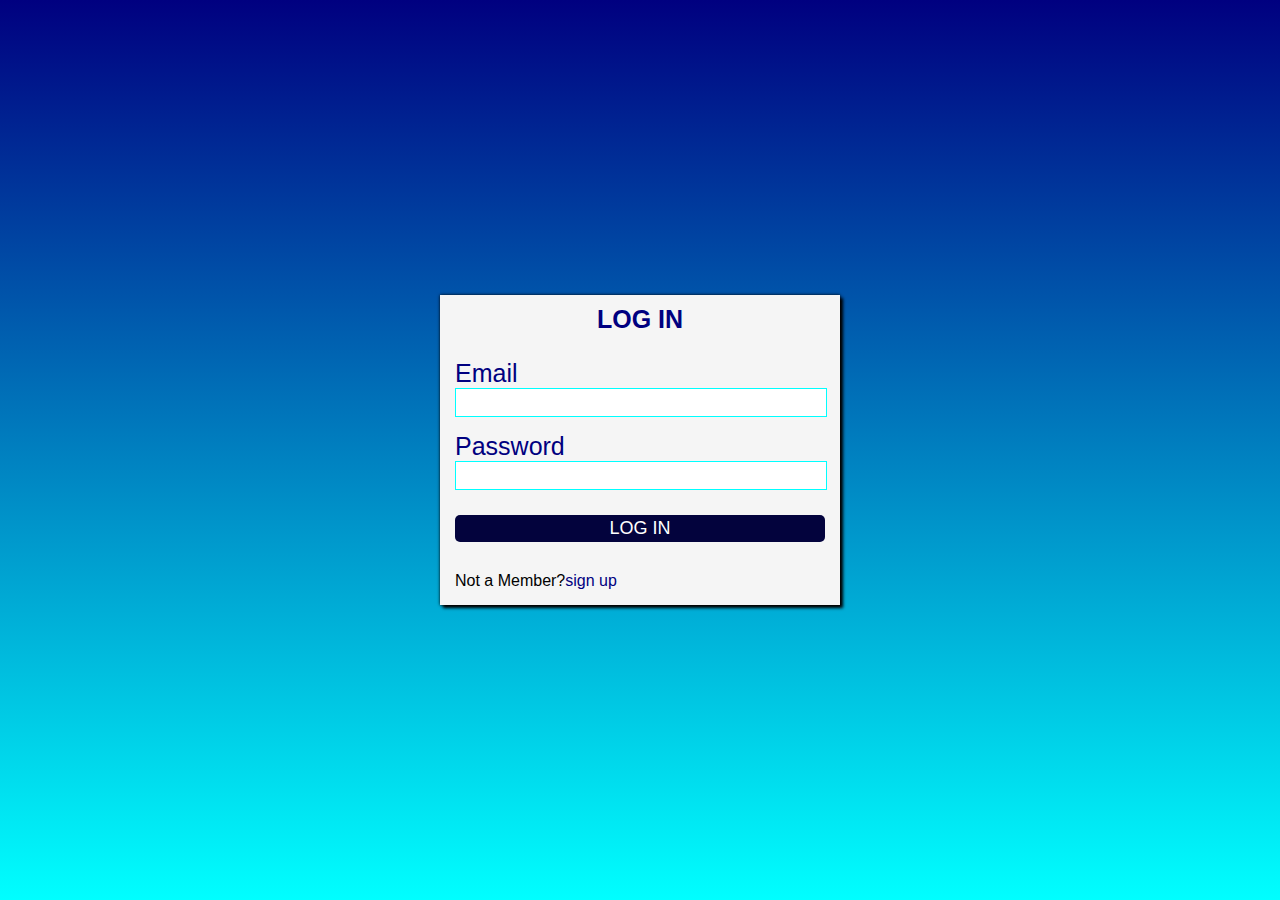
<file: index.html>
<!DOCTYPE html>
<html lang="en">
<head>
    <meta charset="UTF-8">
    <meta name="viewport" content="width=device-width, initial-scale=1.0">
    <title>Sign up & Log in </title>
    <link rel="stylesheet" href="style.css">
    
    

</head>
<body>
   
    <div class="container">
        <form action="">
        <div class="head">Log In</div>
        <div class="inputs">
            <label for="email">Email</label>
            <input type="email" name="email" required>
        </div>
        <div class="inputs">
            <label for="password">Password</label>
            <input type="password" name="password" required>
        </div>
        <div class="btn">
            <button>Log in</button>
        </div>
        <div class="signup">Not a Member?<a href="signup.html">sign up</a></div>
          
        </form>
    </div>

    
</body>
</html>
</file>
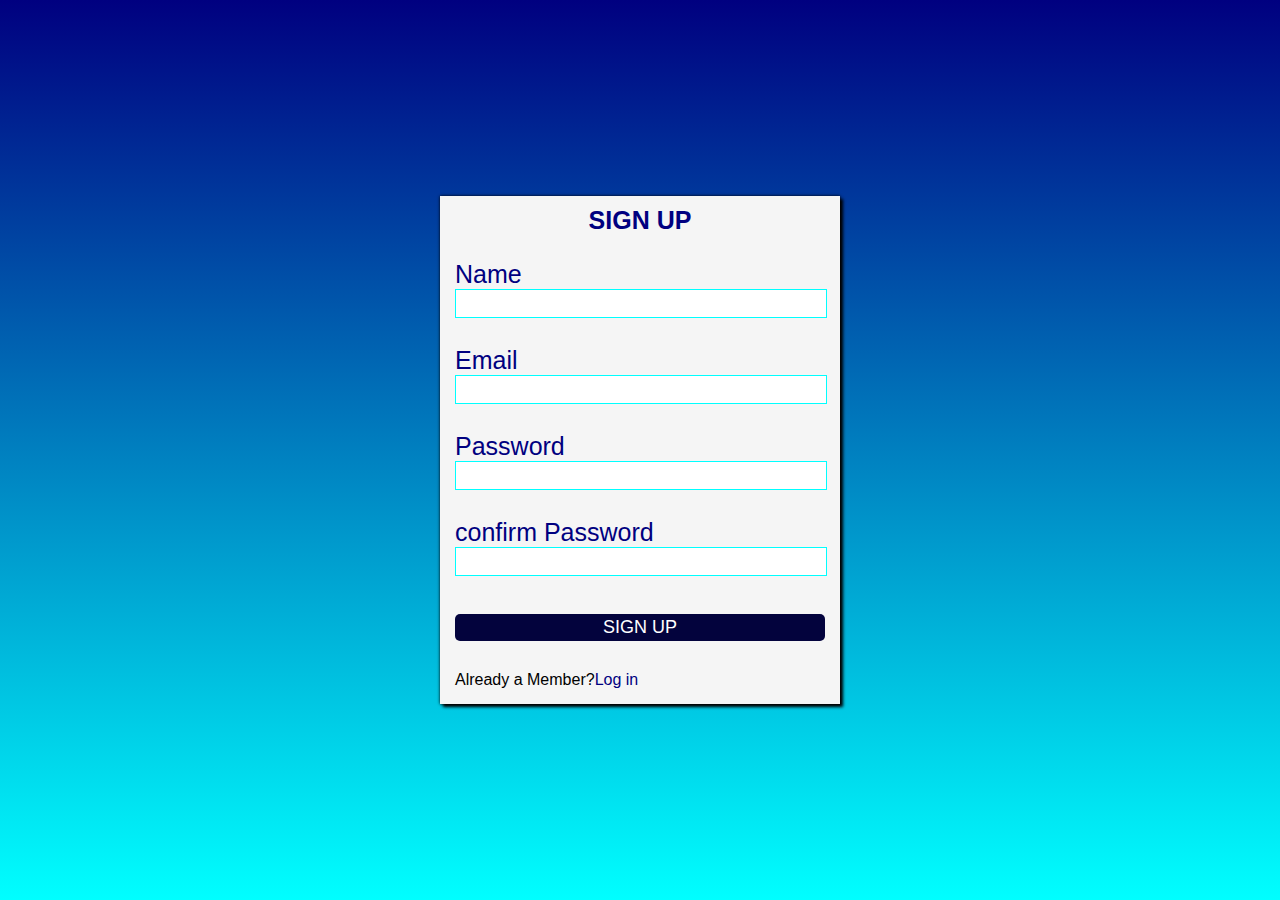
<file: signup.html>
<!DOCTYPE html>
<html lang="en">
<head>
    <meta charset="UTF-8">
    <meta name="viewport" content="width=device-width, initial-scale=1.0">
    <title>Sign up & Log in </title>
    <link rel="stylesheet" href="style.css">
    
    

</head>
<body>
   
    <div class="container">
        <form action="" id="form">
        <div class="head">Sign Up</div>
        <div class="inputs">
            <label for="Name">Name</label>
            <input type="text" name="Name" id="username">
            <div class="error"></div>
        </div>
        <div class="inputs">
            <label for="email">Email</label>
            <input type="email" name="email" id="email">
            <div class="error"></div>
        </div>
        <div class="inputs">
            <label for="password">Password</label>
            <input type="password" name="password" id="pass">
            <div class="error"></div>
        </div>
        <div class="inputs">
            <label for="cPassword">confirm Password</label>
            <input type="password" name="cPassword" id="cpass">
            <div class="error"></div>
        </div>
        <div class="btn">
            <button type="submit" id="signbtn">Sign Up</button>
        </div>
        <div class="signup">Already a Member?<a href="index.html">Log in</a></div>
          
        </form>
    </div>

    <script src="script.js"></script>
</body>
</html>
</file>
<file: style.css>
*{
    margin: 0;
    padding: 0;
    font-family: 'Noto Sans', sans-serif;
    outline: none;
}
body{
    width: 100%;
    height: 100vh;
    background-image: linear-gradient(navy,aqua);

}

.container{
    
    width: 400px;
    box-shadow: 3px 3px 3px black,
                0px 0px 3px black;
    position: absolute;
    top: 50%;
    left:50%;
    transform: translate(-50%,-50%);
    background-color:whitesmoke;
  
}
.head{
    text-align: center;
    font-size: 25px;
    font-weight: 600;
    padding: 10px;
    color:navy;
    text-transform: uppercase;

}

.inputs{
    padding: 15px;
    text-align: start;
    padding-bottom: 0px;

}
.inputs input{
    width: 100%;
    height: 27px;
    font-size: 20px;
    border: 1px solid aqua;
    
    
}
.inputs input:focus{
    border: 1px solid aqua ;
    border-bottom-width: 2px;
}

.inputs label{
    font-size: 25px ;
    color: navy;
}

.btn{
    padding: 15px;
}
.btn button{
    width: 100%;
    height: 27px;
    background-color: rgb(3, 3, 61);
    color: white;
    border: none;
    border-radius: 5px;
    font-size: 18px;
    text-transform: uppercase;
    margin-top: 10px;

}

.signup{
    padding: 15px;
   

}
.signup a{
    text-decoration: none;
    color: navy;

}
.signup a:hover{
    text-decoration: underline;
    color: aqua;
}

.inputs.success input{
    border-color: rgb(10, 212, 95);
}

.inputs.error input{
    border-color: red;
}
.inputs .error{
    color:  rgb(231, 9, 9);
    font-size: 9px;
    height: 13px;
}

@media screen and (max-width:450px){
   .container{
    width: 80%;

   }
}
</file>
